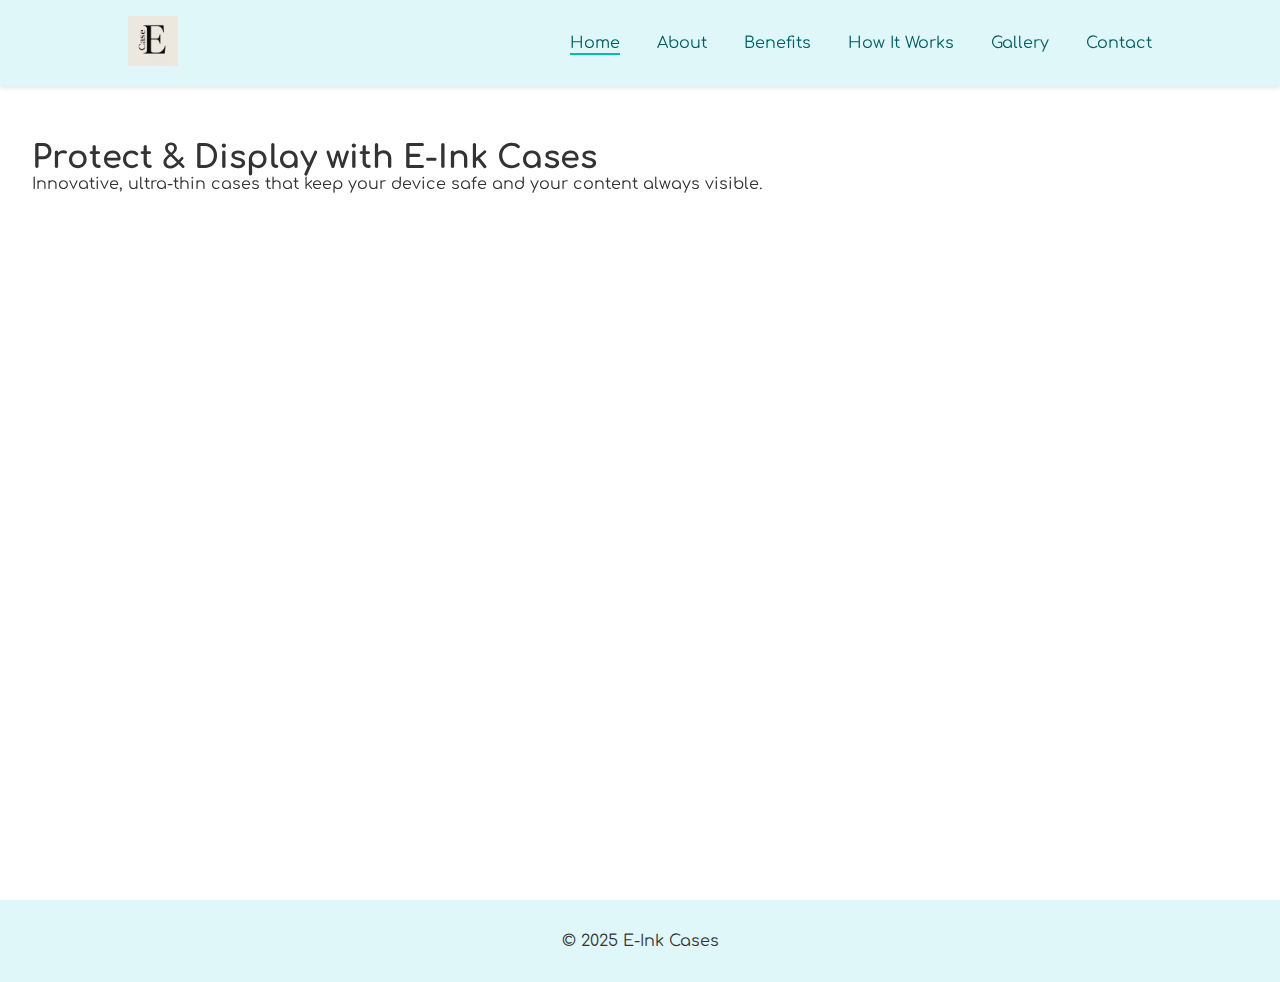
<file: index.html>
<!DOCTYPE html>
<html lang="en">
<head>
  <meta charset="UTF-8">
  <meta name="viewport" content="width=device-width, initial-scale=1">
  <title>Home – E-Ink Cases</title>
  <link rel="stylesheet" href="style.css">
</head>
<body>
  <header>
    <nav>
      <div class="logo">
        <img src="assets/logo.png" alt="E-Ink Cases Logo">
      </div>
      <div class="menu">
        <a href="index.html">Home</a>
        <a href="about.html">About</a>
        <a href="benefits.html">Benefits</a>
        <a href="features.html">How It Works</a>
        <a href="gallery.html">Gallery</a>
        <a href="contact.html">Contact</a>
      </div>
    </nav>
  </header>
  <main>
    <section id="home">
      <h1>Protect & Display with E-Ink Cases</h1>
      <p>Innovative, ultra-thin cases that keep your device safe and your content always visible.</p>
    </section>
  </main>
  <footer>&copy; 2025 E-Ink Cases</footer>
  <script src="script.js"></script>
</body>
</html>
</file>
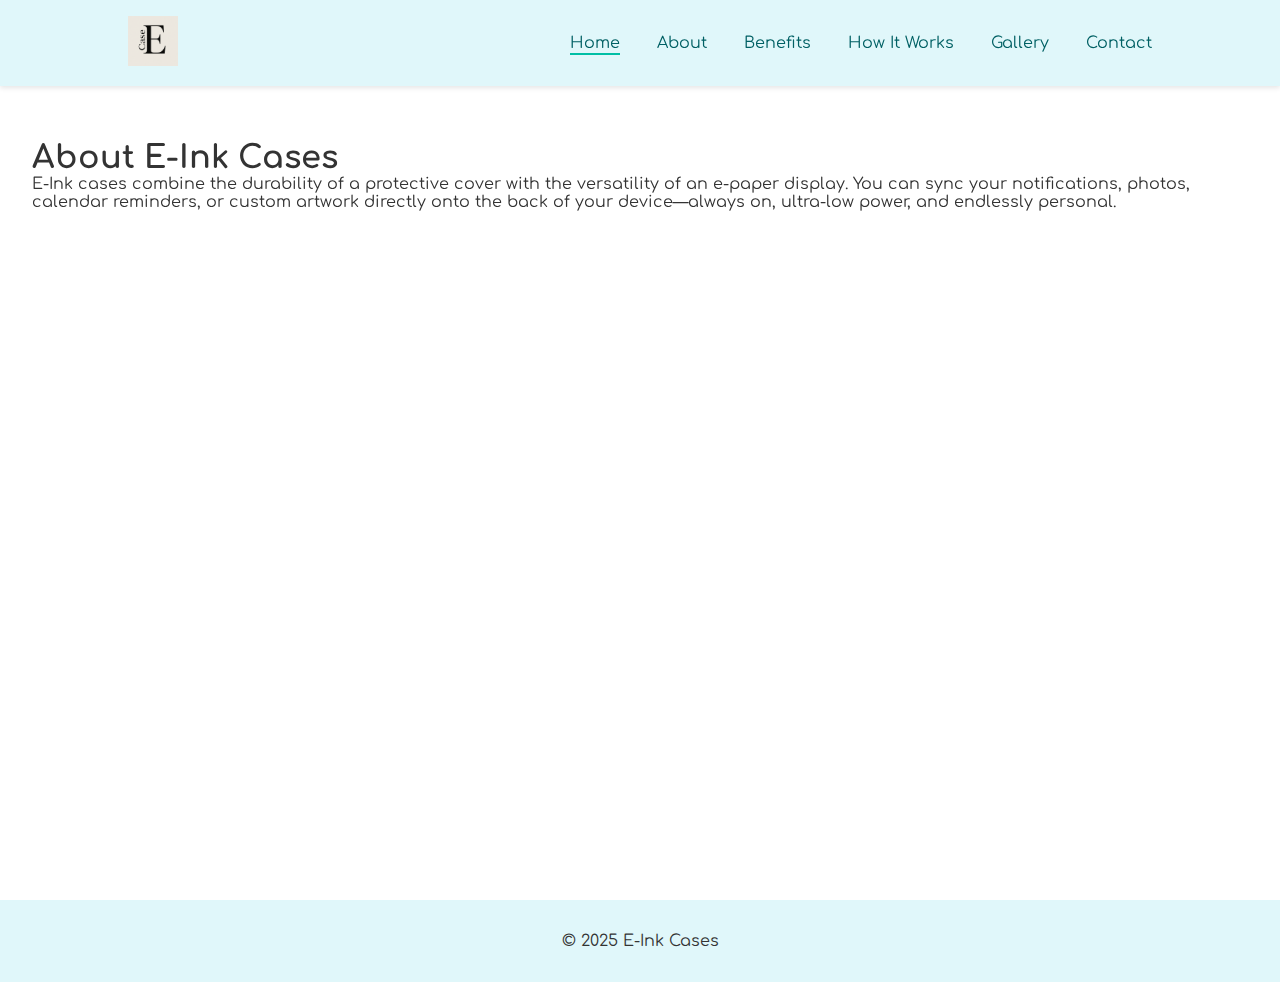
<file: about.html>
<!DOCTYPE html>
<html lang="en">
<head>
  <meta charset="UTF-8" />
  <meta name="viewport" content="width=device-width, initial-scale=1" />
  <title>About – E-Ink Cases</title>
  <link rel="stylesheet" href="style.css" />
</head>
<body>
  <header>
    <nav>
      <div class="logo">
        <img src="assets/logo.png" alt="E-Ink Cases Logo" />
      </div>
      <div class="menu">
        <a href="index.html">Home</a>
        <a href="about.html" class="active">About</a>
        <a href="benefits.html">Benefits</a>
        <a href="features.html">How It Works</a>
        <a href="gallery.html">Gallery</a>
        <a href="contact.html">Contact</a>
      </div>
    </nav>
  </header>

  <section id="about">
    <h1>About E-Ink Cases</h1>
    <p>
      E-Ink cases combine the durability of a protective cover with the
      versatility of an e-paper display. You can sync your notifications,
      photos, calendar reminders, or custom artwork directly onto the back
      of your device—always on, ultra-low power, and endlessly personal.
    </p>
  </section>

  <footer>
    <p>&copy; 2025 E-Ink Cases</p>
  </footer>
  <script src="script.js"></script>
</body>
</html>
</file>
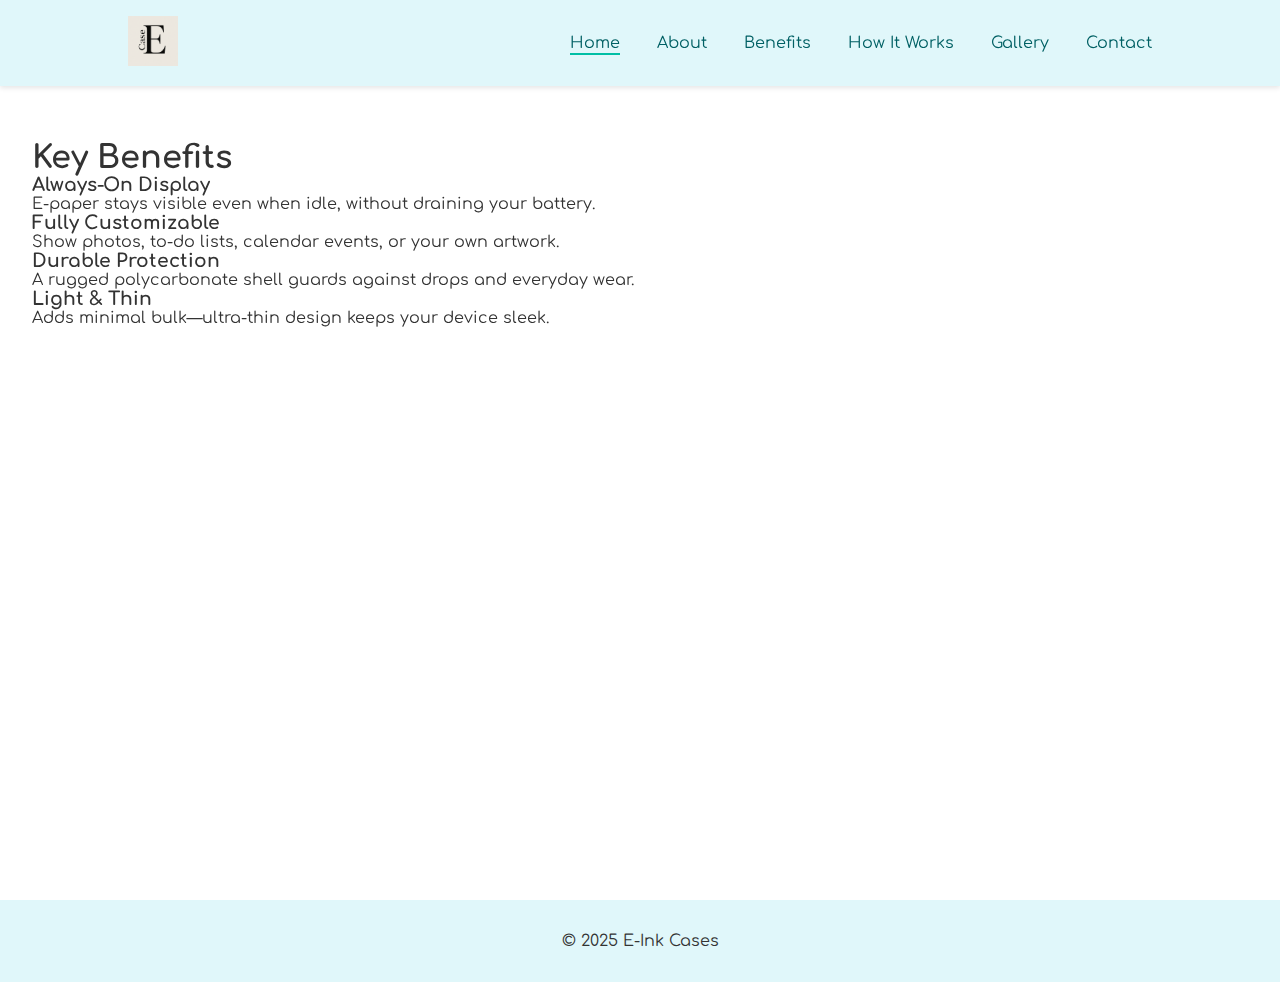
<file: benefits.html>
<!DOCTYPE html>
<html lang="en">
<head>
  <meta charset="UTF-8" />
  <meta name="viewport" content="width=device-width, initial-scale=1" />
  <title>Benefits – E-Ink Cases</title>
  <link rel="stylesheet" href="style.css" />
</head>
<body>
  <header>
    <nav>
      <div class="logo">
        <img src="assets/logo.png" alt="E-Ink Cases Logo" />
      </div>
      <div class="menu">
        <a href="index.html">Home</a>
        <a href="about.html">About</a>
        <a href="benefits.html" class="active">Benefits</a>
        <a href="features.html">How It Works</a>
        <a href="gallery.html">Gallery</a>
        <a href="contact.html">Contact</a>
      </div>
    </nav>
  </header>

  <section id="benefits">
    <h1>Key Benefits</h1>
    <div class="card-grid">
      <div class="card">
        <h3>Always-On Display</h3>
        <p>
          E-paper stays visible even when idle, without draining your battery.
        </p>
      </div>
      <div class="card">
        <h3>Fully Customizable</h3>
        <p>
          Show photos, to-do lists, calendar events, or your own artwork.
        </p>
      </div>
      <div class="card">
        <h3>Durable Protection</h3>
        <p>
          A rugged polycarbonate shell guards against drops and everyday wear.
        </p>
      </div>
      <div class="card">
        <h3>Light & Thin</h3>
        <p>
          Adds minimal bulk—ultra-thin design keeps your device sleek.
        </p>
      </div>
    </div>
  </section>

  <footer>
    <p>&copy; 2025 E-Ink Cases</p>
  </footer>
  <script src="script.js"></script>
</body>
</html>
</file>
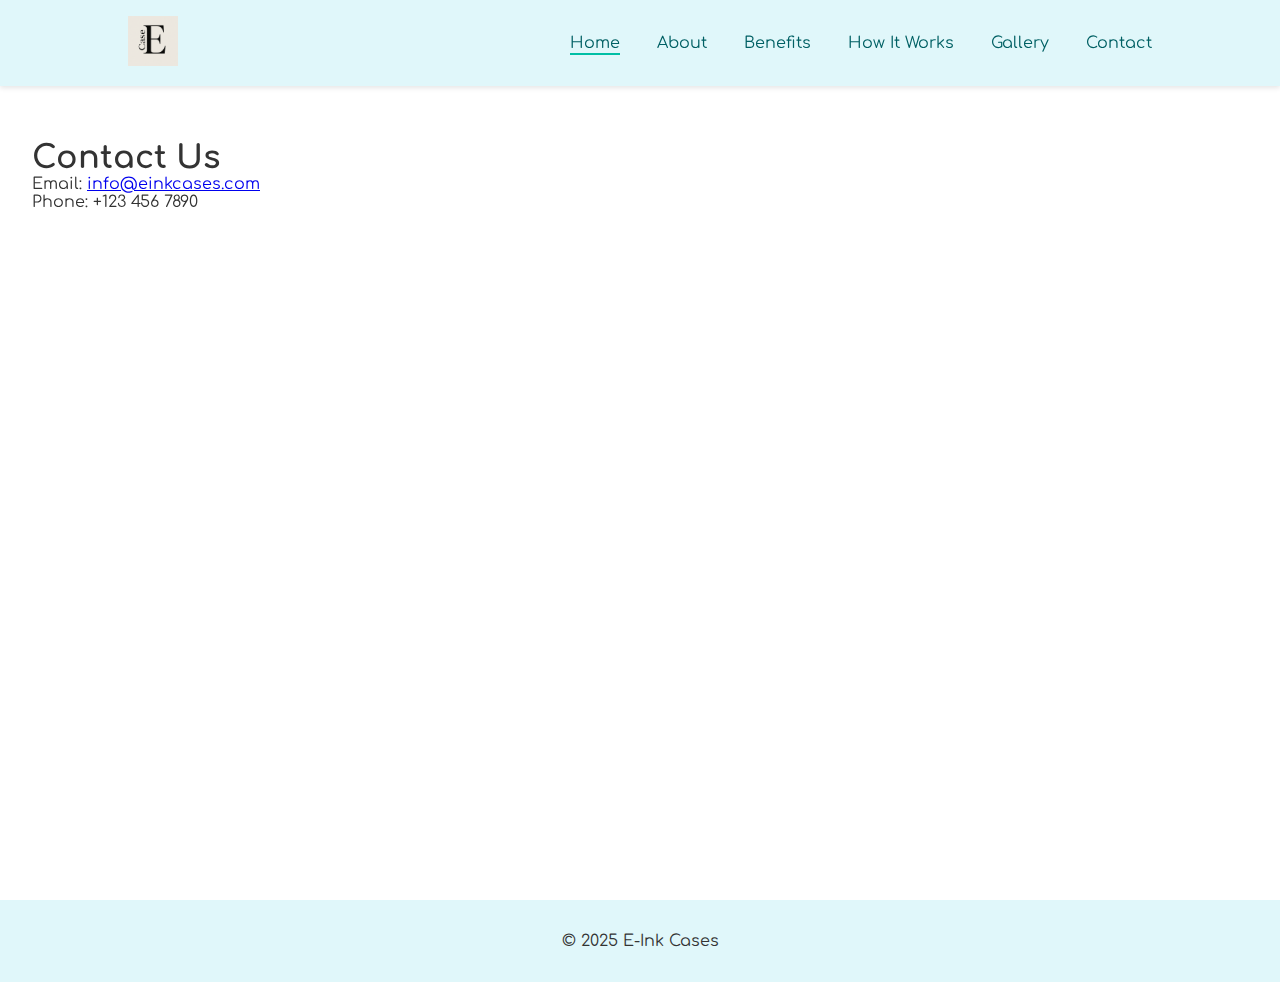
<file: contact.html>
<!DOCTYPE html>
<html lang="en">
<head>
  <meta charset="UTF-8">
  <meta name="viewport" content="width=device-width, initial-scale=1">
  <title>Contact – E-Ink Cases</title>
  <link rel="stylesheet" href="style.css">
</head>
<body>
  <header>
  <nav>
    <div class="logo">
      <img src="assets/logo.png" alt="E-Ink Cases Logo">
    </div>
    <div class="menu">
      <a href="index.html">Home</a>
      <a href="about.html">About</a>
      <a href="benefits.html">Benefits</a>
      <a href="features.html">How It Works</a>
      <a href="gallery.html">Gallery</a>
      <a href="contact.html">Contact</a>
    </div>
  </nav>
</header>
  <main>
    <section id="contact">
      <h1>Contact Us</h1>
      <p>Email: <a href="mailto:info@einkcases.com">info@einkcases.com</a><br>
         Phone: +123 456 7890
      </p>
    </section>
  </main>
  <footer>&copy; 2025 E-Ink Cases</footer>
  <script src="script.js"></script>
</body>
</html>
</file>
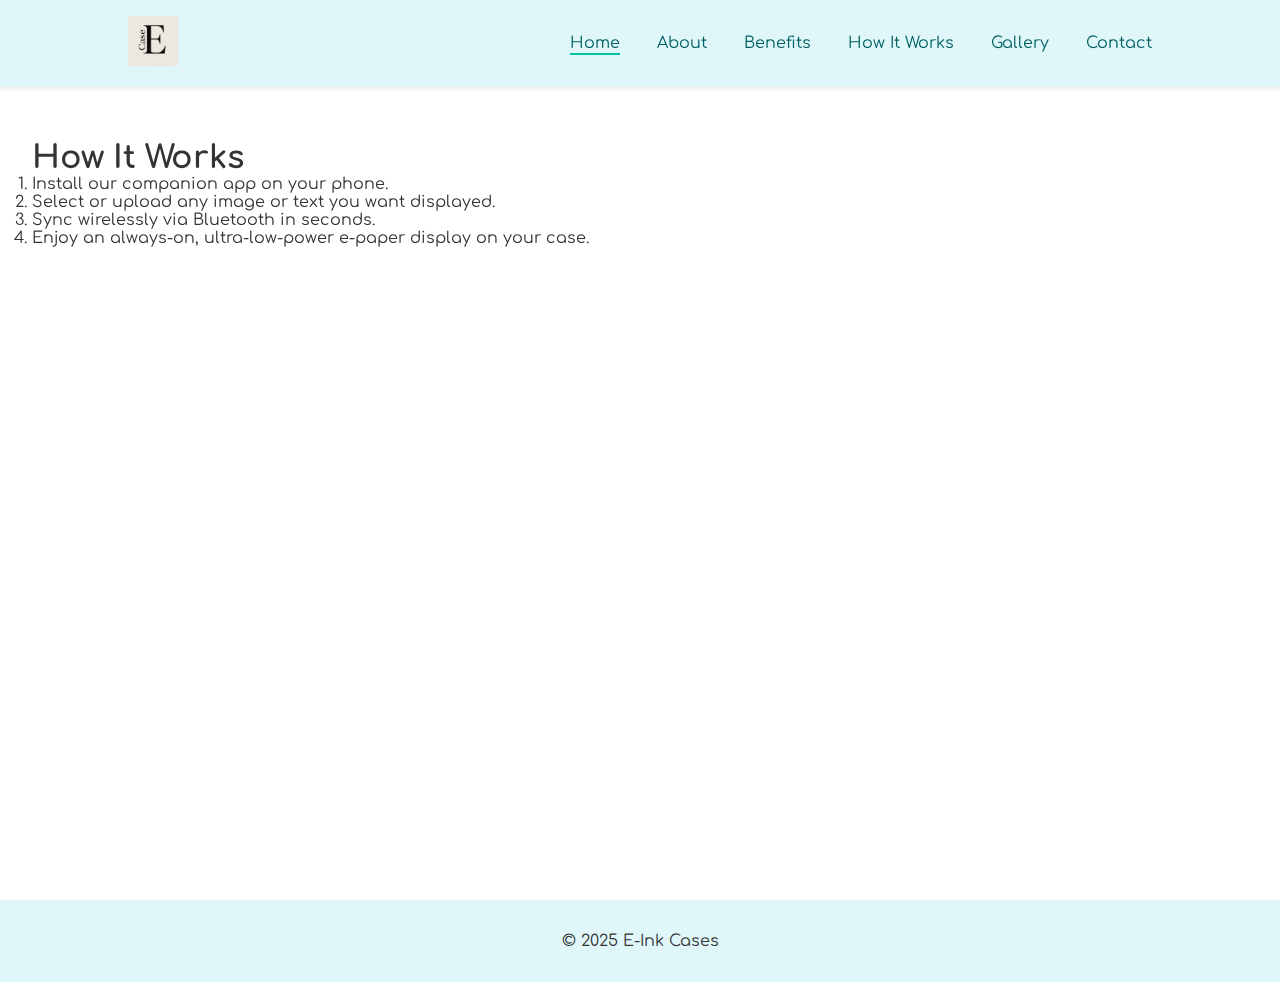
<file: features.html>
<!DOCTYPE html>
<html lang="en">
<head>
  <meta charset="UTF-8" />
  <meta name="viewport" content="width=device-width, initial-scale=1" />
  <title>How It Works – E-Ink Cases</title>
  <link rel="stylesheet" href="style.css" />
</head>
<body>
  <header>
    <nav>
      <div class="logo">
        <img src="assets/logo.png" alt="E-Ink Cases Logo" />
      </div>
      <div class="menu">
        <a href="index.html">Home</a>
        <a href="about.html">About</a>
        <a href="benefits.html">Benefits</a>
        <a href="features.html" class="active">How It Works</a>
        <a href="gallery.html">Gallery</a>
        <a href="contact.html">Contact</a>
      </div>
    </nav>
  </header>

  <section id="features">
    <h1>How It Works</h1>
    <ol>
      <li>Install our companion app on your phone.</li>
      <li>Select or upload any image or text you want displayed.</li>
      <li>Sync wirelessly via Bluetooth in seconds.</li>
      <li>
        Enjoy an always-on, ultra-low-power e-paper display on your case.
      </li>
    </ol>
  </section>

  <footer>
    <p>&copy; 2025 E-Ink Cases</p>
  </footer>
  <script src="script.js"></script>
</body>
</html>
</file>
<file: style.css>
@import url('https://fonts.googleapis.com/css2?family=Comfortaa:wght@300;400;700&display=swap');
:root {
  --primary: #006064;
  --secondary: #E0F7FA;
  --accent: #00BFA5;
  --bg: #FFFFFF;
  --text: #333;
}
* { box-sizing: border-box; margin: 0; padding: 0; }
body { font-family: 'Comfortaa', cursive; background: var(--bg); color: var(--text); scroll-behavior: smooth; }
header { position: fixed; top: 0; width: 100%; background: var(--secondary); padding: 1rem; box-shadow: 0 2px 5px rgba(0,0,0,0.1); }
nav { max-width: 1024px; margin: auto; display: flex; align-items: center; justify-content: space-between; }
.logo img { height: 50px; }
.menu a { margin-left: 2rem; color: var(--primary); text-decoration: none; position: relative; }
.menu a:hover::after, .menu a.active::after { width: 100%; }
.menu a::after { content: ''; position: absolute; bottom: -3px; left: 0; height: 2px; background: var(--accent); width: 0; transition: width .3s; }
section { min-height: 100vh; padding: 140px 2rem 4rem; opacity: 0; transform: translateY(30px); transition: all .8s ease-out; }
section.visible { opacity: 1; transform: translateY(0); }
#hero h1 { font-size: 3rem; color: var(--primary); animation: fadeInUp 1s ease-out forwards; opacity: 0; }
#hero p { animation: fadeInUp 1s ease-out .3s forwards; opacity: 0; }
@keyframes fadeInUp { from {opacity:0;transform:translateY(20px);} to {opacity:1;transform:translateY(0);} }
footer { background: var(--secondary); text-align: center; padding: 2rem; }
</file>
